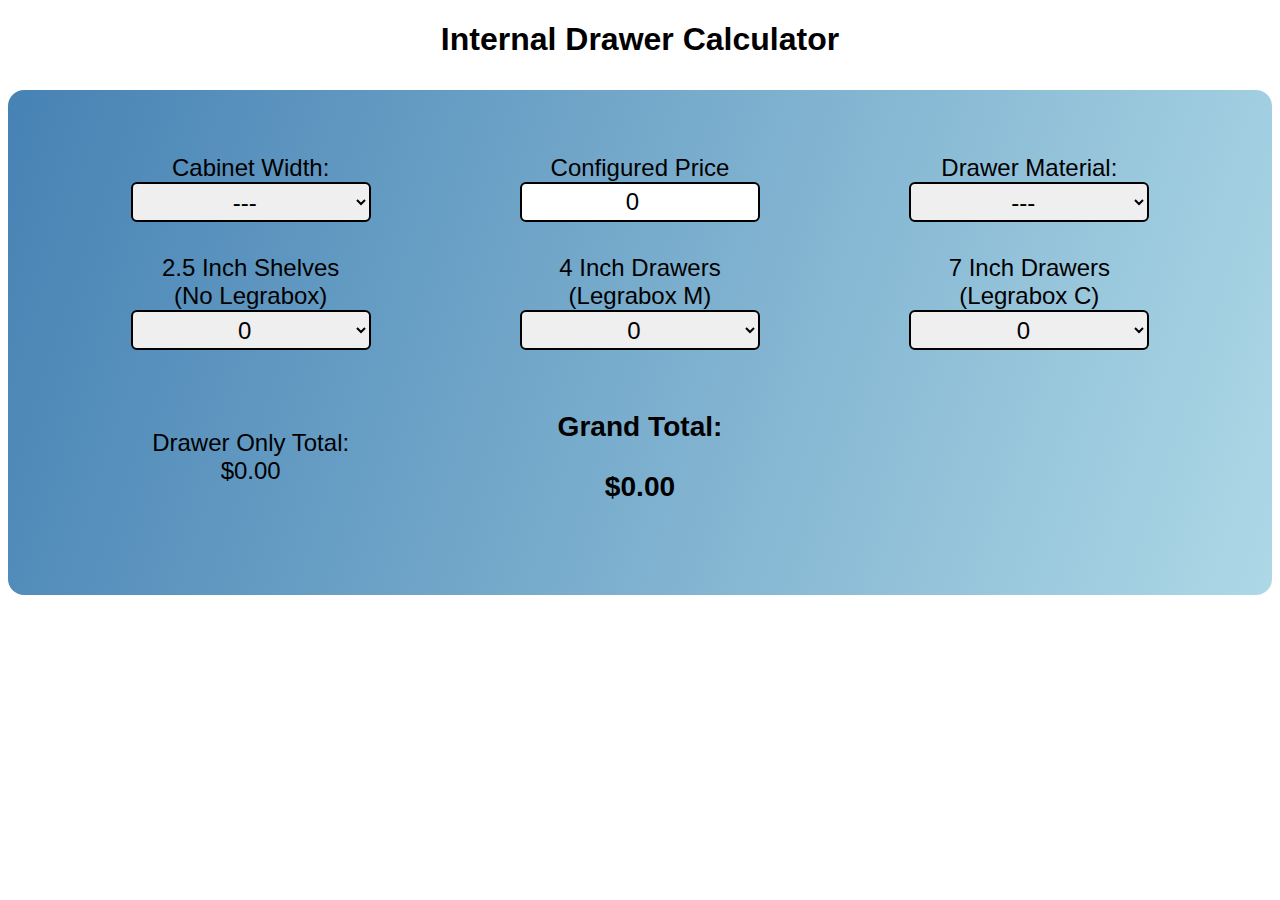
<file: index.html>
<!DOCTYPE html>
<html lang="en">
<head>
    <meta charset="UTF-8">
    <meta http-equiv="X-UA-Compatible" content="IE=edge">
    <meta name="viewport" content="width=device-width, initial-scale=1.0">
    <title>Internal Drawer Calculator</title>
    <link rel="stylesheet" href="./styles.css">
</head>
<body>
    <h1>Internal Drawer Calculator</h1>
    <form onsubmit="return false;" onchange="event.preventDefault(); main()">

        <div class="grid-3">
            <div>
                <label for="cabWidth">Cabinet Width:</label><br>
                <select name="cabWidth" id="cabWidth">
                    <option>---</option>
                    <option value="12">12 inch</option>
                    <option value="15">15 inch</option>
                    <option value="18">18 inch</option>
                    <option value="21">21 inch</option>
                    <option value="24">24 inch</option>
                    <option value="27">27 inch</option>
                    <option value="30">30 inch</option>
                    <option value="33">33 inch</option>
                    <option value="36">36 inch</option>
                    <option value="39">39 inch</option>
                    <option value="42">42 inch</option>
                    <option value="45">45 inch</option>
                    <option value="48">48 inch</option>
                </select>
            </div>
            <div>
                <label for="configPrice">Configured Price</label><br>
                <input value="0" type="number" id="configPrice" step="any">
            </div>
            <div>
                <label for="drawerFinish">Drawer Material:</label><br>
                <select name="cars" id="drawerFinish">
                    <option>---</option>
                    <option value="Aspen">Aspen</option>
                    <option value="Birch">Birch</option>
                    <option value="Cherry">Cherry</option>
                    <option value="Maple">Maple</option>
                    <option value="Walnut">Walnut</option>
                    <option value="LegraWh">Legrabox White</option>
                    <option value="LegraGr">Legrabox Grey</option>
                    <option value="LegraBlk">Legrabox Black</option>
                </select>
            </div>
            <div>
                <label for="twoInch">2.5 Inch Shelves<br>(No Legrabox)</label><br>
                <select name="twoInch" id="twoInch">
                    <option value="0">0</option>
                    <option value="1">1</option>
                    <option value="2">2</option>
                    <option value="3">3</option>
                    <option value="4">4</option>
                    <option value="5">5</option>
                    <option value="6">6</option>
                    <option value="7">7</option>
                    <option value="8">8</option>
                    <option value="9">9</option>
                </select>
            </div>
            <div>
                <label for="fourInch">4 Inch Drawers<br>(Legrabox M)</label><br>
                <select name="fourInch" id="fourInch">
                    <option value="0">0</option>
                    <option value="1">1</option>
                    <option value="2">2</option>
                    <option value="3">3</option>
                    <option value="4">4</option>
                    <option value="5">5</option>
                    <option value="6">6</option>
                    <option value="7">7</option>
                    <option value="8">8</option>
                    <option value="9">9</option>
                </select>
            </div>
            <div>
                <label for="sevenInch">7 Inch Drawers<br>(Legrabox C)</label><br>
                <select name="sevenInch" id="sevenInch">
                    <option value="0">0</option>
                    <option value="1">1</option>
                    <option value="2">2</option>
                    <option value="3">3</option>
                    <option value="4">4</option>
                    <option value="5">5</option>
                    <option value="6">6</option>
                    <option value="7">7</option>
                    <option value="8">8</option>
                    <option value="9">9</option>
                </select>
            </div>
            <div>
                <label for="drawerTotal">Drawer Only Total:<label><br>
                <span id="drawerTotal">$0.00</span>
            </div>
            <div class="grand-total">
                <label for="total"><h3>Grand Total:</h3><label>
                <span id="total"><h3>$0.00</h3></span>
            </div>
        </div>
    </form>

    <script src="./app.js"></script>
</body>
</html>
</file>
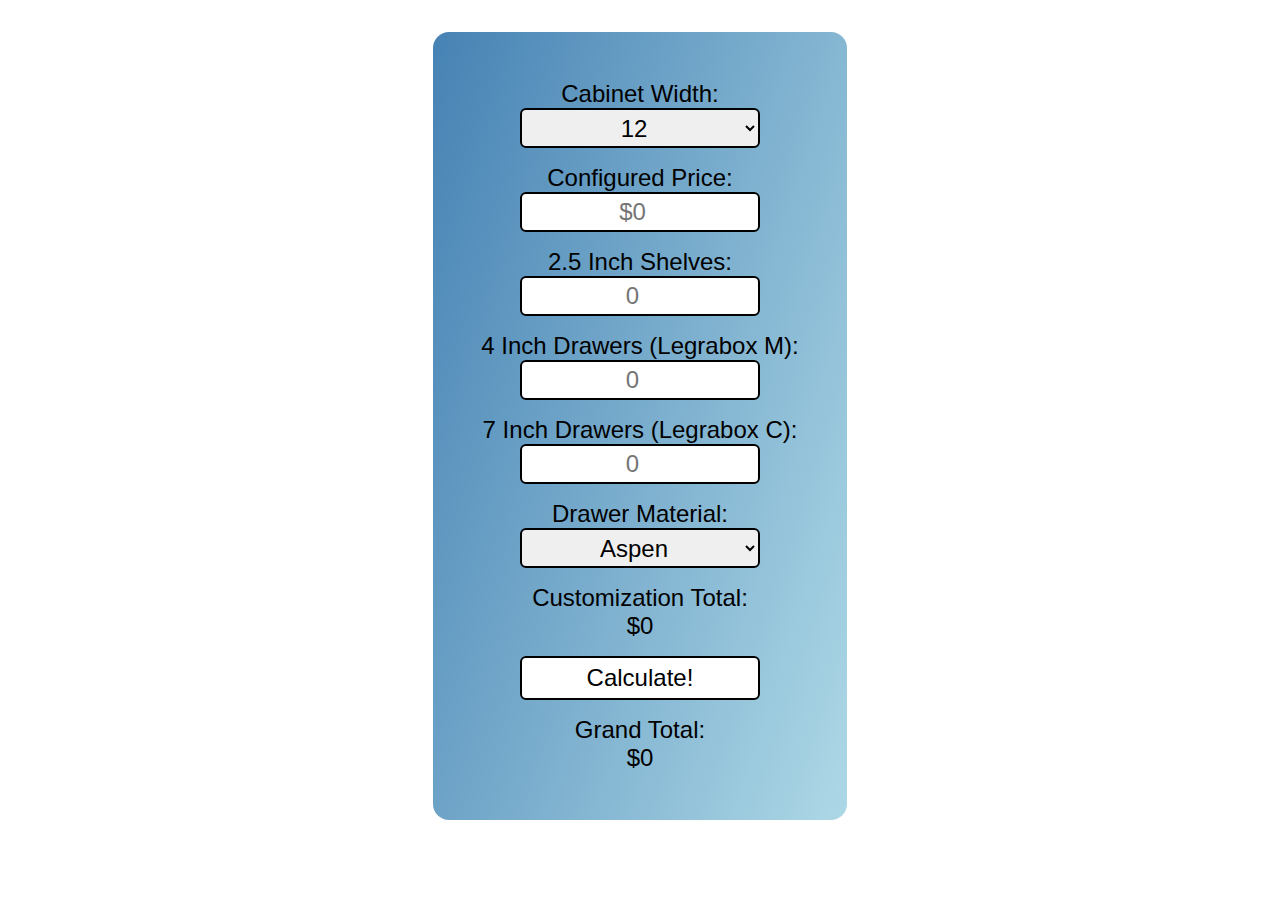
<file: calculator.html>
<!DOCTYPE html>
<html lang="en">
<head>
    <meta charset="UTF-8">
    <meta http-equiv="X-UA-Compatible" content="IE=edge">
    <meta name="viewport" content="width=device-width, initial-scale=1.0">
    <title>Internal Drawer Calculator</title>
    <link rel="stylesheet" href="./styles.css">
</head>
<body>
    <form onsubmit="event.preventDefault();">
        <div>
            <label for="cabWidth">Cabinet Width:</label><br>
            <select name="cars" id="cabWidth">
                <option value="12">12</option>
                <option value="15">15</option>
                <option value="18">18</option>
                <option value="21">21</option>
                <option value="24">24</option>
                <option value="27">27</option>
                <option value="30">30</option>
                <option value="33">33</option>
                <option value="36">36</option>
                <option value="39">39</option>
                <option value="42">42</option>
                <option value="45">45</option>
                <option value="48">48</option>
            </select>
        </div>
        <div>
            <label for="configPrice">Configured Price:</label><br>
            <input placeholder="$0" type="number" id="configPrice" step="any">
        </div>
        <div>
            <label for="twoInch">2.5 Inch Shelves:</label><br>
            <input placeholder="0" type="number" id="twoInch">
        </div>
        <div>
            <label for="fourInch">4 Inch Drawers (Legrabox M):</label><br>
            <input placeholder="0" type="number" id="fourInch">
        </div>
        <div>
            <label for="sevenInch">7 Inch Drawers (Legrabox C):</label><br>
            <input placeholder="0" type="number" id="sevenInch">
        </div>
        <div>
            <label for="drawerFinish">Drawer Material:</label><br>
            <select name="cars" id="drawerFinish">
                <option value="Aspen">Aspen</option>
                <option value="Birch">Birch</option>
                <option value="Cherry">Cherry</option>
                <option value="Maple">Maple</option>
                <option value="Walnut">Walnut</option>
                <option value="Legrabox White">Legrabox White</option>
                <option value="Legrabox Grey">Legrabox Grey</option>
                <option value="Legrabox Black">Legrabox Black</option>
            </select>
        </div>

        <div>
            <label for="drawerTotal">Customization Total:<label><br>
            <span id="drawerTotal">$0</span>
        </div>
        <button onclick="main()">Calculate!</button>

        <div>
            <label for="total">Grand Total:<label><br>
            <span id="total">$0</span>
        </div>
        

    </form>

    <script src="./calculator.js"></script>
</body>
</html>
</file>
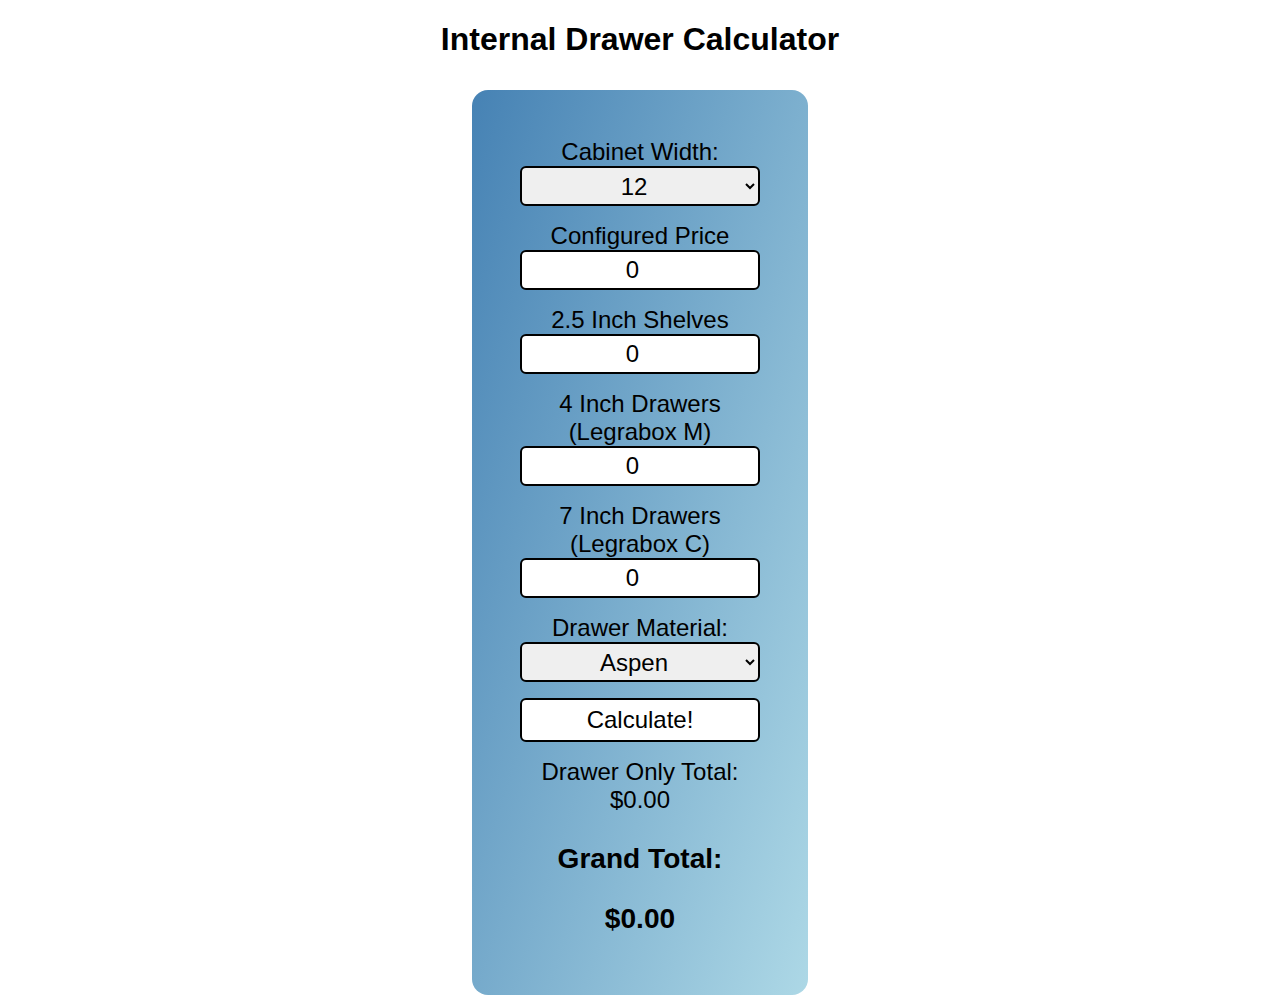
<file: index-old.html>
<!DOCTYPE html>
<html lang="en">
<head>
    <meta charset="UTF-8">
    <meta http-equiv="X-UA-Compatible" content="IE=edge">
    <meta name="viewport" content="width=device-width, initial-scale=1.0">
    <title>Internal Drawer Calculator</title>
    <link rel="stylesheet" href="./styles.css">
</head>
<body>
    <h1>Internal Drawer Calculator</h1>
    <form onsubmit="event.preventDefault();">
        <div>
            <label for="cabWidth">Cabinet Width:</label><br>
            <select name="cabWidth" id="cabWidth">
                <option value="12">12</option>
                <option value="15">15</option>
                <option value="18">18</option>
                <option value="21">21</option>
                <option value="24">24</option>
                <option value="27">27</option>
                <option value="30">30</option>
                <option value="33">33</option>
                <option value="36">36</option>
                <option value="39">39</option>
                <option value="42">42</option>
                <option value="45">45</option>
                <option value="48">48</option>
            </select>
        </div>
        <div>
            <label for="configPrice">Configured Price</label><br>
            <input value="0" type="number" id="configPrice" step="any">
        </div>
        <div>
            <label for="twoInch">2.5 Inch Shelves</label><br>
            <input value="0" type="number" id="twoInch">
        </div>
        <div>
            <label for="fourInch">4 Inch Drawers<br>(Legrabox M)</label><br>
            <input value="0" type="number" id="fourInch">
        </div>
        <div>
            <label for="sevenInch">7 Inch Drawers<br>(Legrabox C)</label><br>
            <input value="0"  type="number" id="sevenInch">
        </div>
        <div>
            <label for="drawerFinish">Drawer Material:</label><br>
            <select name="cars" id="drawerFinish">
                <option value="Aspen">Aspen</option>
                <option value="Birch">Birch</option>
                <option value="Cherry">Cherry</option>
                <option value="Maple">Maple</option>
                <option value="Walnut">Walnut</option>
                <option value="LegraWh">Legrabox White</option>
                <option value="LegraGr">Legrabox Grey</option>
                <option value="LegraBlk">Legrabox Black</option>
            </select>
        </div>
        <button onclick="main()">Calculate!</button>
        <div>
            <label for="drawerTotal">Drawer Only Total:<label><br>
            <span id="drawerTotal">$0.00</span>
        </div>
        <div class="grand-total">
            <label for="total"><h3>Grand Total:</h3><label>
            <span id="total"><h3>$0.00</h3></span>
        </div>
    </form>

    <script src="./app.js"></script>
</body>
</html>
</file>
<file: styles.css>
* {
    box-sizing: border-box;
    font-family: Arial, Helvetica, sans-serif;
}

div {
    margin: 1em;
    text-align: center;
}

label {
    margin-bottom: 0.5em;
    font-size: 1.5rem;
    text-align: center;
}

#configPrice::before {
    content: "$";
}

h1 {
    align-items: center;
    text-align: center;  
}

form {
    align-items: center;
    text-align: center;
    padding: 2em;
    margin-top: 2em;
    margin-left: auto;
    margin-right: auto;
}
  
form {
    display: block;
    width: fit-content;
    height: fit-content;
}

form {
    background: linear-gradient(0.30turn, steelblue, lightblue);
    /* border: solid red 0.25em; */
    border-radius: 1em;
}

input {
    margin: 0 auto 0 auto;
    text-align: center;
    font-size: 1.5rem;
    width: 10em;
    height: 2.5rem;
    border: 0.1em solid black;
    border-radius: 0.25em;
}

select {
    text-align: center;
    font-size: 1.5rem;
    height: 2.5rem;
    width: 10em;
    border: 0.1em solid black;
    border-radius: 0.25em;
}

button {
    width: 10em;
    cursor: pointer;
    font-size: 1.5rem;
    padding: 0.25em 0.5em 0.25em 0.5em;
    background-color: white;
    color: black;
    border: 0.1em solid black;
    border-radius: 0.25em;
    transition: drop-shadow .500ms ease;
}

button:hover {
    filter: drop-shadow(0.1em 0.1em 0.2em rgba(0, 0, 0, 0.25));
}

/* .grand-total {
    display: block;
    background-color: whitesmoke;
    width: 100%;
    text-align: center;
    border: 0.15em solid black;
    border-radius: 0.25em;
} */

.grand-total label {
    margin-bottom: 0;
}

.grid-3 {
    display: grid;
    grid-template-columns: repeat(3, minmax(10em, 25em)) ;
    grid-template-rows: auto;
    place-items: center;
}

@media screen and (max-width: 900px) {
    .grid-3 {
        display: grid;
        grid-template-columns: repeat(2, minmax(5em, 20em));
        grid-template-rows: auto;
        place-items: center;
    }
}

@media screen and (max-width: 600px) {
    .grid-3 {
        display: grid;
        grid-template-columns: repeat(1, minmax(5em, 20em));
        grid-template-rows: auto;
        place-items: center;
    }
}
</file>
